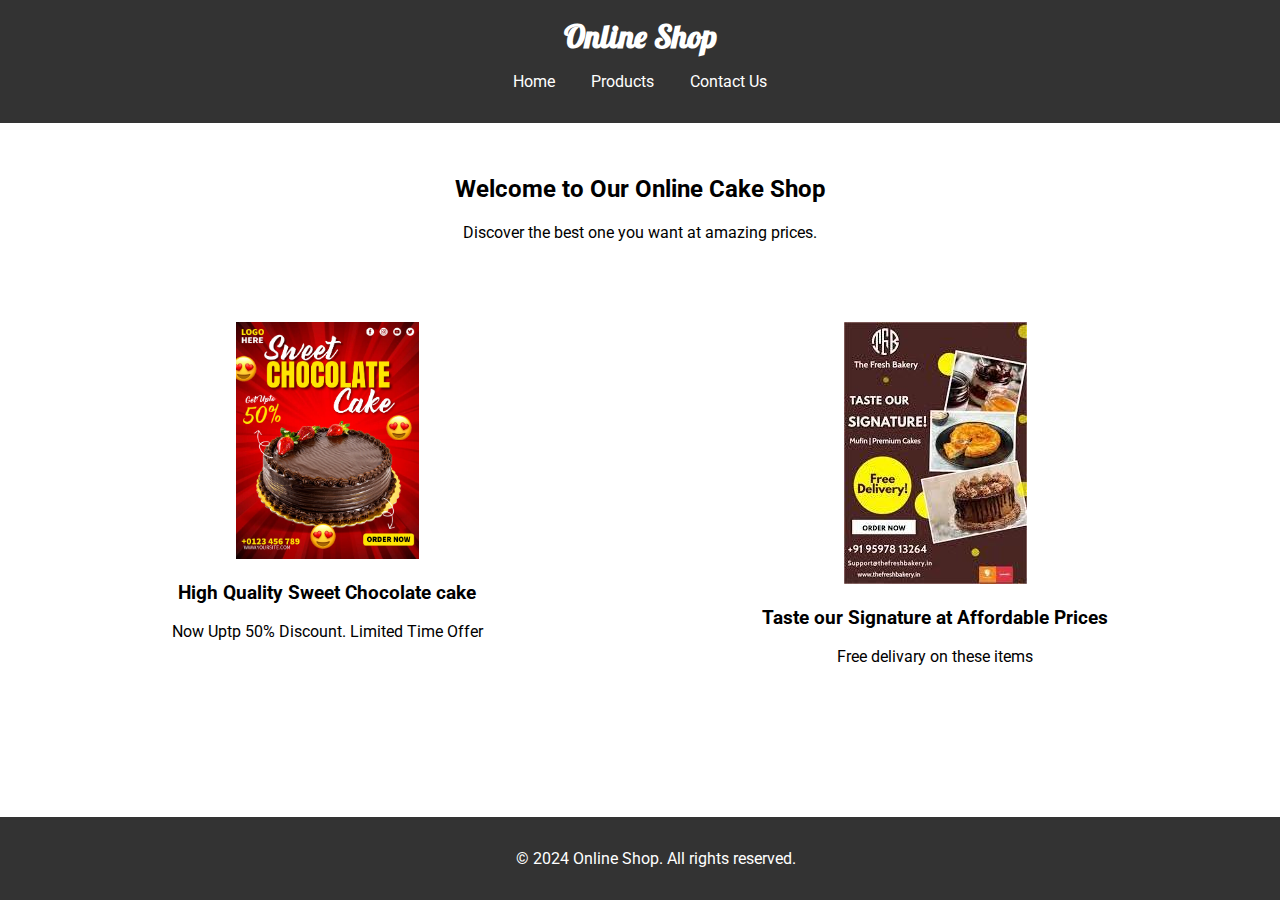
<file: index.html>
<!DOCTYPE html>
<html lang="en">
<head>
    <meta charset="UTF-8">
    <meta name="viewport" content="width=device-width, initial-scale=1.0">
    <title>Home - Online Cake Shop</title>
    <link rel="stylesheet" href="styles.css">
    <link href="https://fonts.googleapis.com/css2?family=Roboto&family=Lobster&display=swap" rel="stylesheet">
</head>
<body>
    
    <!-- Name: Md Jameel Ahmed Jamee -->
    <!-- Your ID: 2211508 -->
    <header>
        <h1>Online Shop</h1>
        <nav>
            <ul>
                <li><a href="index.html">Home</a></li>
                <li><a href="products.html">Products</a></li>
                <li><a href="contact.html">Contact Us</a></li>
            </ul>
        </nav>
    </header>
    <main>
        <section class="intro">
            <h2>Welcome to Our Online Cake Shop</h2>
            <p>Discover the best one you want at amazing prices.</p>
        </section>
        <section class="features">
            <div class="feature">
                <img src="logo cake.jpg" alt="logo cake" width="183" height="267">
                <h3>High Quality Sweet Chocolate cake</h3>
                <p>Now Uptp 50% Discount. Limited Time Offer</p>
            </div>
            <div class="feature">
                <img src="free delivery.jpg" alt="Free Delivery cake">
                <h3>Taste our Signature at Affordable Prices</h3>
                <p>Free delivary on these items</p>
            </div>
        </section>
    </main>
    <footer>
        <p>&copy; 2024 Online Shop. All rights reserved.</p>
    </footer>
</body>
</html>
</file>
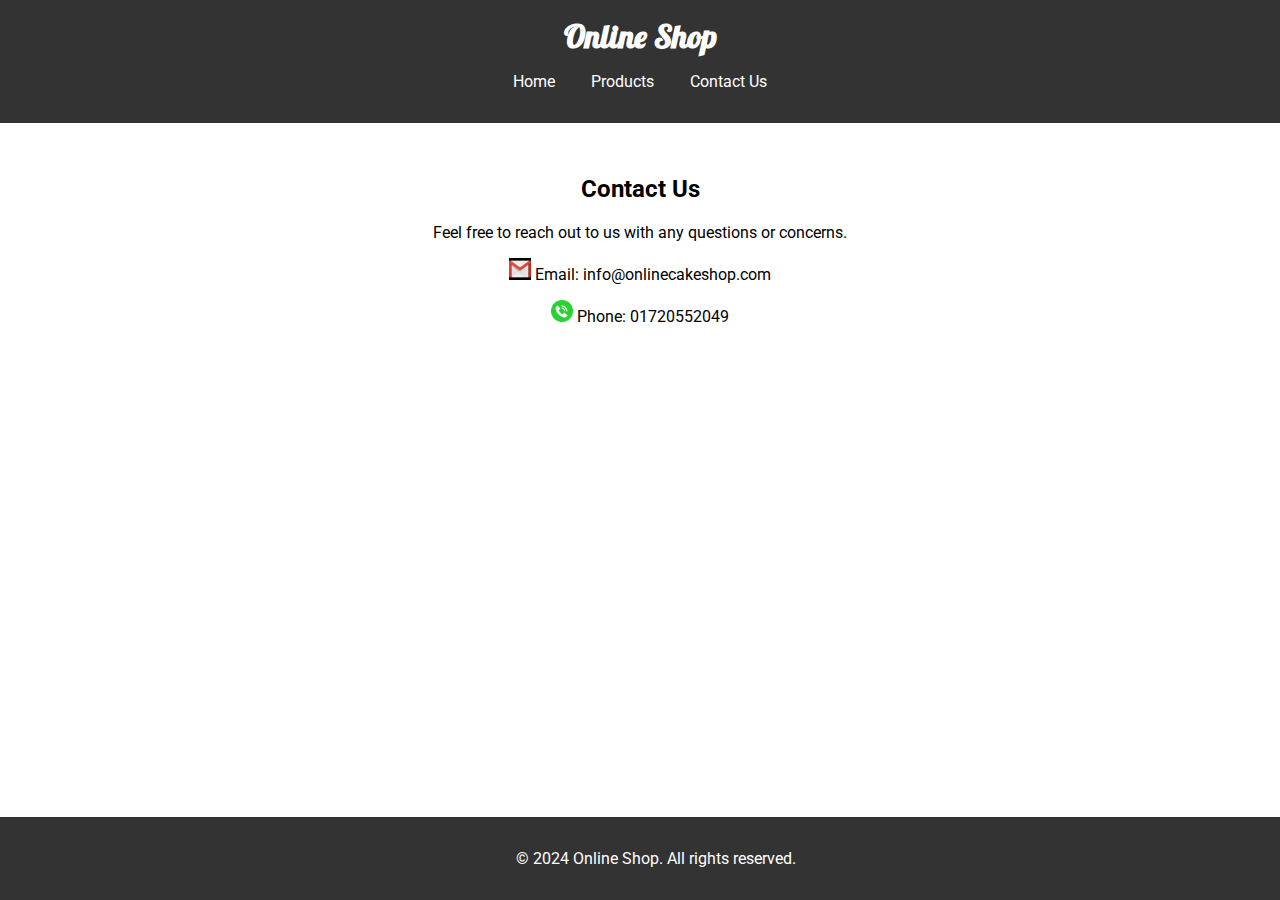
<file: contact.html>
<!DOCTYPE html>
<html lang="en">
<head>
    <meta charset="UTF-8">
    <meta name="viewport" content="width=device-width, initial-scale=1.0">
    <title>Contact Us - Online Cake Shop</title>
    <link rel="stylesheet" href="styles.css">
    <link href="https://fonts.googleapis.com/css2?family=Roboto&family=Lobster&display=swap" rel="stylesheet">
</head>
<body>
    <!-- Name: Md Jameel Ahmed Jamee -->
    <!-- Your ID: 2211508 -->
    <header>
        <h1>Online Shop</h1>
        <nav>
            <ul>
                <li><a href="index.html">Home</a></li>
                <li><a href="products.html">Products</a></li>
                <li><a href="contact.html">Contact Us</a></li>
            </ul>
        </nav>
    </header>
    <main>
        <section class="contact-info">
            
                <h2>Contact Us</h2>
                <p>Feel free to reach out to us with any questions or concerns.</p>
                <p><img src="email.jpg" alt="Email Icon" width="22" height="22" class="icon"> Email: info@onlinecakeshop.com</p>
                <p><img src="phone.png" alt="Phone Icon" width="22" height="22" class="icon"> Phone: 01720552049</p>

            
        </section>
    </main>
    <footer>
        <p>&copy; 2024 Online Shop. All rights reserved.</p>
    </footer>
    
</body>
</html>
</file>
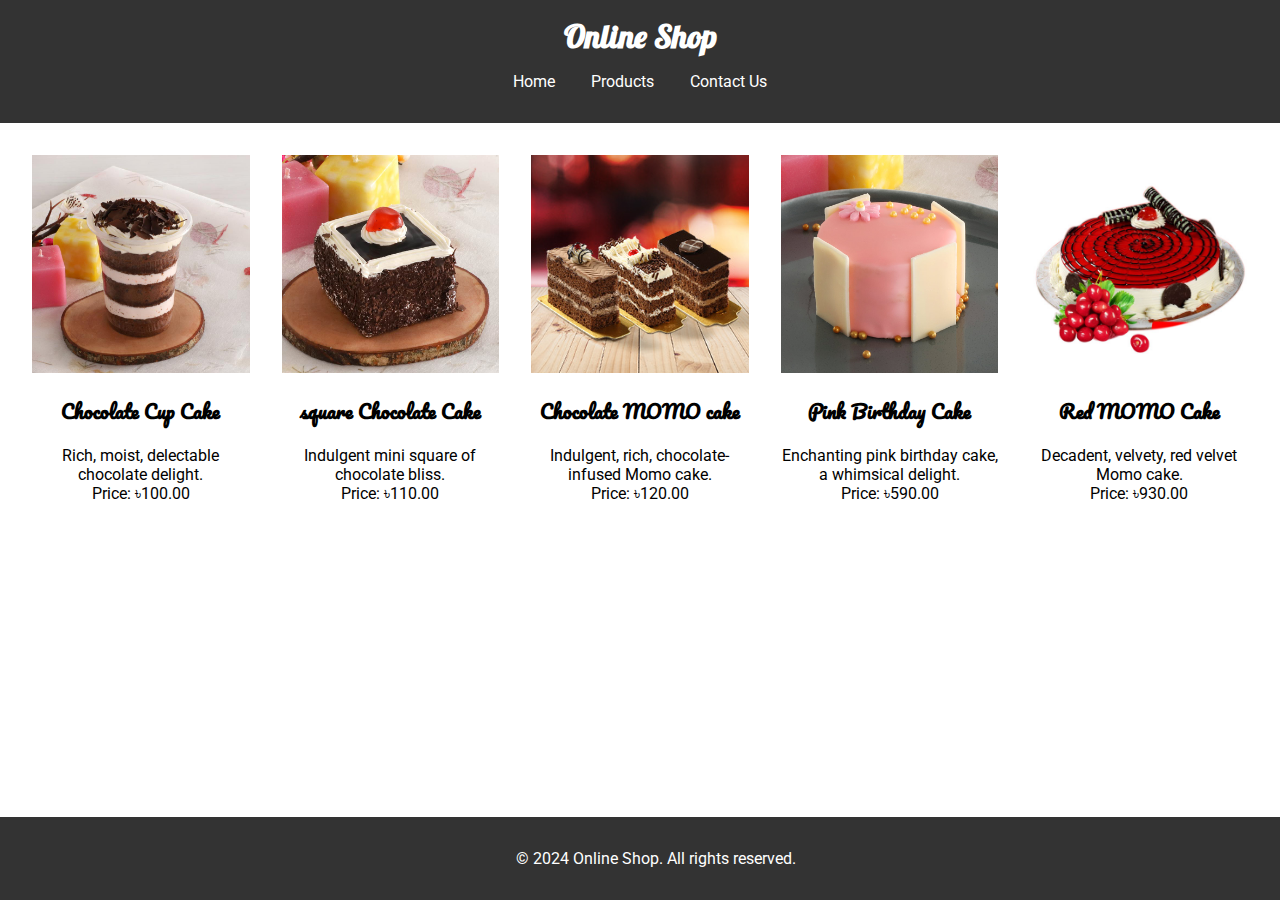
<file: products.html>
<!DOCTYPE html>
<html lang="en">
<head>
    <meta charset="UTF-8">
    <meta name="viewport" content="width=device-width, initial-scale=1.0">
    <title>Products - Online Cake Shop</title>
    <link rel="stylesheet" href="styles.css">
    <link href="https://fonts.googleapis.com/css2?family=Roboto&family=Lobster&display=swap" rel="stylesheet">
    <link href="https://fonts.googleapis.com/css2?family=Pacifico&family=Roboto&family=Lobster&display=swap" rel="stylesheet">

</head>
<body>
    <!-- Name: Md Jameel Ahmed Jamee -->
    <!-- Your ID: 2211508 -->
    <header>
        <h1>Online Shop</h1>
        <nav>
            <ul>
                <li><a href="index.html">Home</a></li>
                <li><a href="products.html">Products</a></li>
                <li><a href="contact.html">Contact Us</a></li>
            </ul>
        </nav>
    </header>
    <main>
        <section class="product-list">
            <div class="product">
                <img src="cup cake.jpg" alt="cup cake">
                <h3 class="product-name">Chocolate Cup Cake</h3>
                <p>Rich, moist, delectable chocolate delight.<br> Price: ৳100.00</p>
            </div>
            <div class="product">
                <img src="square cake.jpg" alt="square Chocolate Cake">
                <h3 class="product-name">square Chocolate Cake</h3>
                <p>Indulgent mini square of chocolate bliss. <br> Price: ৳110.00</p>
            </div>
            <div class="product">
                <img src="Three cake.jpg" alt="Chocolate MOMO cake">
                <h3 class="product-name">Chocolate MOMO cake</h3>
                <p>Indulgent, rich, chocolate-infused Momo cake.<br> Price: ৳120.00</p>
            </div>


            <div class="product">
                <img src="pink cake.jpg" alt=" Pink cup cake">
                <h3 class="product-name">Pink Birthday Cake</h3>
                <p>Enchanting pink birthday cake, a whimsical delight.<br> Price: ৳590.00</p>
            </div>
            <div class="product">
                <img src="red cake.jpg" alt="Red Momo Cake">
                <h3 class="product-name">Red MOMO Cake</h3>
                <p>Decadent, velvety, red velvet Momo cake.<br> Price: ৳930.00</p>
            </div>
           
        </section>
    </main>
    <footer>
        <p>&copy; 2024 Online Shop. All rights reserved.</p>
    </footer>
</body>
</html>
</file>
<file: styles.css>
body {
    font-family: 'Roboto', sans-serif;
    margin: 0;
    padding: 0;
    display: flex;
    flex-direction: column;
    min-height: 100vh;
}

header {
    background-color: #333;
    color: #fff;
    padding: 1em;
    text-align: center;
}

header h1 {
    font-family: 'Lobster', cursive;
    margin: 0;
}

nav ul {
    list-style: none;
    padding: 0;
}

nav ul li {
    display: inline;
    margin: 0 1em;
}

nav ul li a {
    color: #fff;
    text-decoration: none;
}

nav ul li a:hover {
    text-decoration: underline;
}

footer {
    background-color: #333;
    color: #fff;
    text-align: center;
    padding: 1em;
    margin-top: auto;
    bottom: 0;
    width: 100%;
}

main {
    flex: 1;
}

.intro {
    text-align: center;
    padding: 2em;
}

.features {
    display: flex;
    justify-content: space-around;
    padding: 2em;
}

.features .feature {
    text-align: center;
}

.features img {
    max-width: 100%;
    height: auto;
}

.product-list {
    display: grid;
    grid-template-columns: repeat(auto-fill, minmax(200px, 1fr));
    gap: 2em;
    padding: 2em;
}

.product {
    text-align: center;
}

.product img {
    max-width: 100%;
    height: auto;
}

.product-name {
    font-family: 'Pacifico', cursive;
}

.contact-info {
    padding: 2em;
    text-align: center;
}

.contact-text p {
    margin-bottom: 1em;
    display: flex;
    align-items: center;
}

.contact-text .icon {
    margin-right: 0.5em;
    max-width: 30px; 
    height: auto;
}


.contact-info img {
    max-width: 100%;
    height: auto;
}
</file>
